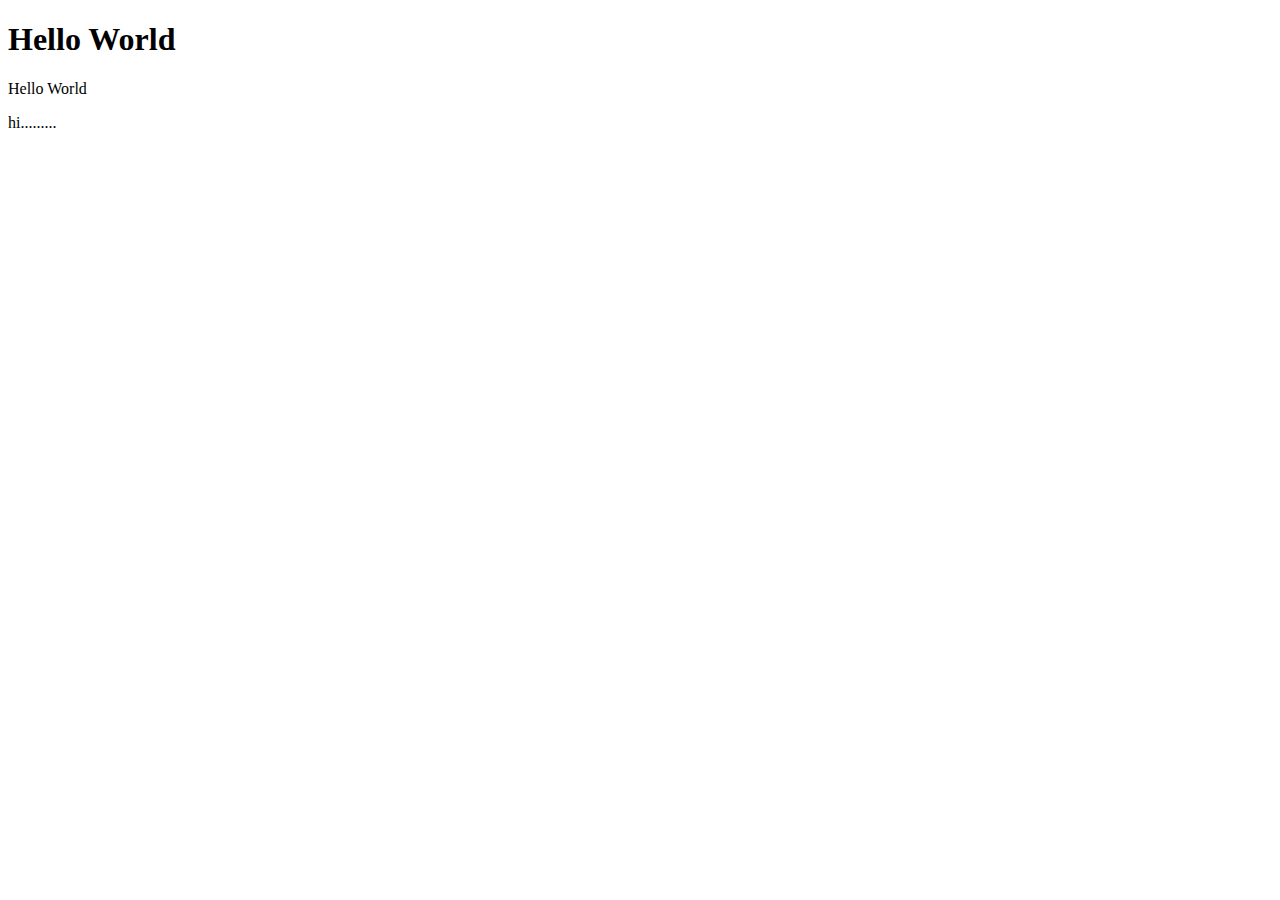
<file: index.html>
<!DOCTYPE html>
<html lang="en">
<head>
    <meta charset="UTF-8">
    <meta http-equiv="X-UA-Compatible" content="IE=edge">
    <meta name="viewport" content="width=<device-width>, initial-scale=1.0">
        <link href="https://cdn.jsdelivr.net/npm/bootstrap@5.0.2/dist/css/bootstrap.min.css" rel="stylesheet" integrity="sha384-EVSTQN3/azprG1Anm3QDgpJLIm9Nao0Yz1ztcQTwFspd3yD65VohhpuuCOmLASjC" crossorigin="anonymous">
    <title>Document</title>
</head>
<body>
    <h1>Hello World</h1>
    <p>Hello World</p>
    <script src="HelloWorld.js">

        <button class = "btn-sm">Click Me</button>

     </script>
</body>
</html>
</file>
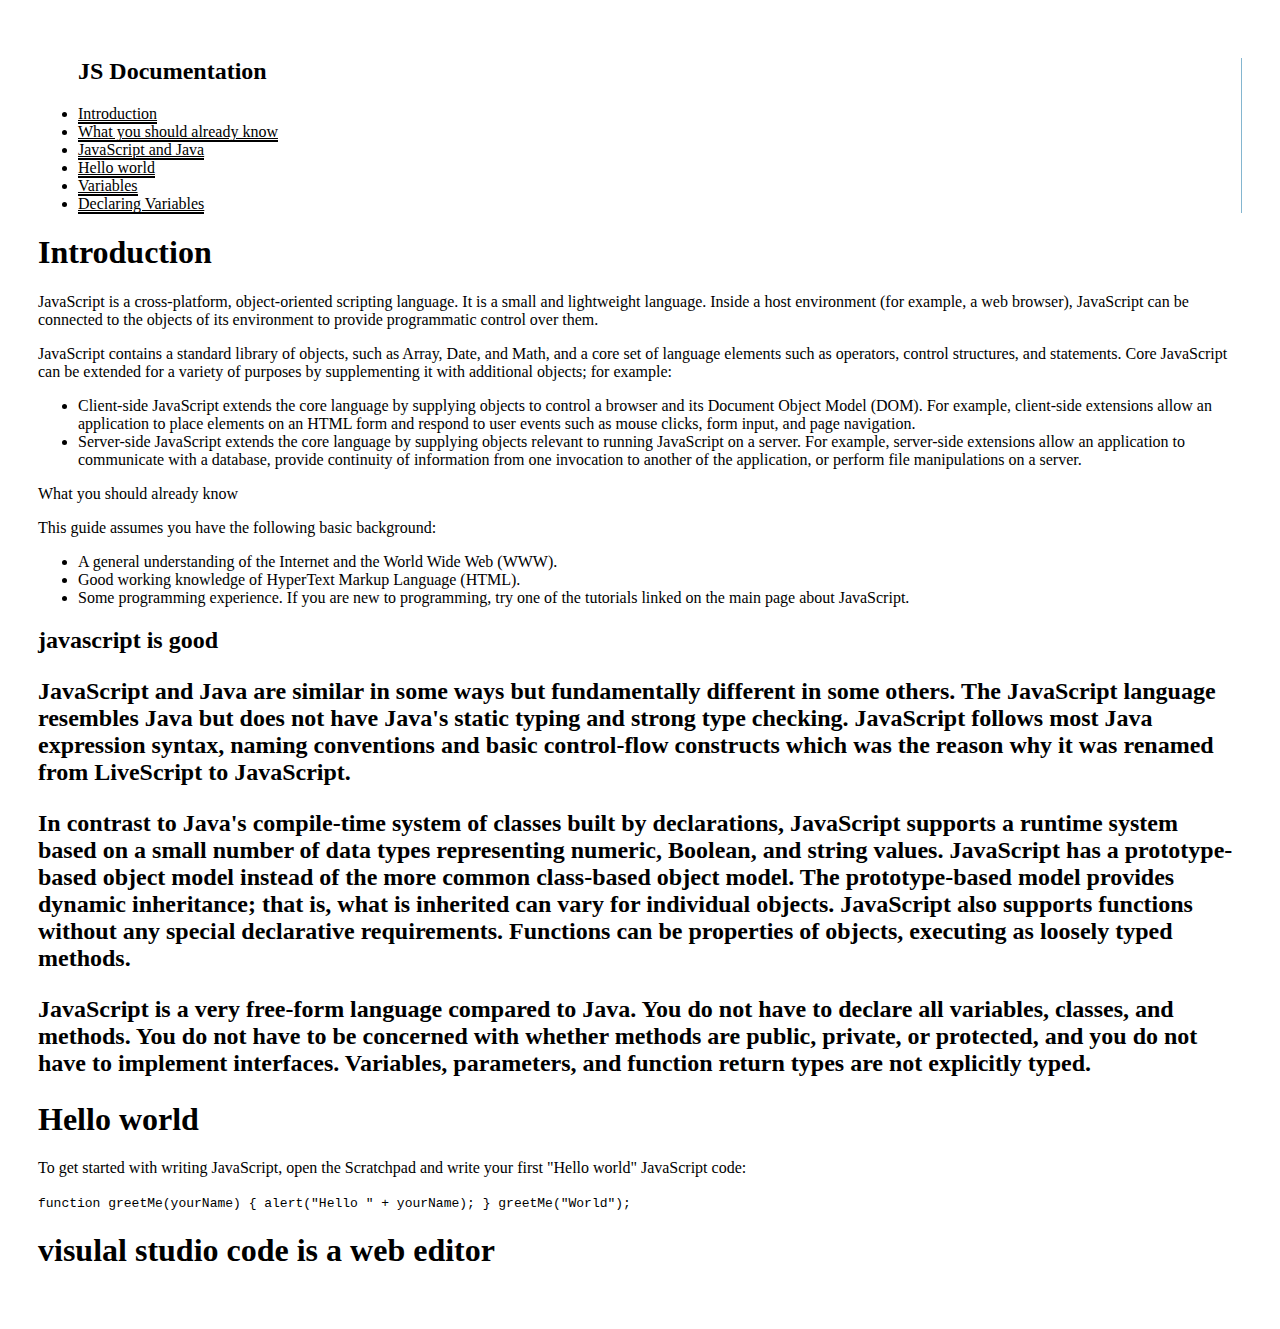
<file: documentation.html>
<!DOCTYPE html>
<html lang="en">
<head>
    <meta charset="UTF-8">
    <meta http-equiv="X-UA-Compatible" content="IE=edge">
    <meta name="viewport" content="width=device-width, initial-scale=1.0">
        
    <link href="https://cdn.jsdelivr.net/npm/bootstrap@5.0.2/dist/css/bootstrap.min.css" rel="stylesheet" integrity="sha384-EVSTQN3/azprG1Anm3QDgpJLIm9Nao0Yz1ztcQTwFspd3yD65VohhpuuCOmLASjC" crossorigin="anonymous">
<link rel="stylesheet" href="./style.css">
    <title>Document</title>
</head>
<body>
    <div class="row">
        <div class="col-md-4">    
            <ul class="nav flex-column border border-dark" id="navbar">
                <h2>JS Documentation</h2>
                <li class="nav-item">
                  <a class="nav-link " aria-current="page" href="#introduction">Introduction</a>
                </li>
                <li class="nav-item">
                  <a class="nav-link" href="#">What you should already know</a>
                </li>
                <li class="nav-item">
                  <a class="nav-link" href="#">JavaScript and Java</a>
                </li>
                <li class="nav-item">
                  <a class="nav-link " href="#" tabindex="-1" aria-disabled="true">Hello world</a>
                  <li class="nav-item">
                    <a class="nav-link" href="#" tabindex="-1" aria-disabled="true">Variables</a>
                  </li>
                  <li class="nav-item">
                    <a class="nav-link" href="#" tabindex="-1" aria-disabled="true">Declaring Variables</a>
                  </li>
                  
                </li>
              </ul>
            </div>
        
    <div class="col-md-6 description">    
    <main id="main-doc">
            <section class="main-section">
                <header>
                    <h1>Introduction</h1>
                </header>
                <section id="web_pages">
                    <p>JavaScript is a cross-platform, object-oriented scripting language. It is a small and lightweight language. Inside a host environment (for example, a web browser), JavaScript can be connected to the objects of its environment to provide programmatic control over them.</p>
                    <p>JavaScript contains a standard library of objects, such as Array, Date, and Math, and a core set of language elements such as operators, control structures, and statements. Core JavaScript can be extended for a variety of purposes by supplementing it with additional objects; for example:</p>
                    <ul>
                        <li>Client-side JavaScript extends the core language by supplying objects to control a browser and its Document Object Model (DOM). For example, client-side extensions allow an application to place elements on an HTML form and respond to user events such as mouse clicks, form input, and page navigation.</li>
                        <li>Server-side JavaScript extends the core language by supplying objects relevant to running JavaScript on a server. For example, server-side extensions allow an application to communicate with a database, provide continuity of information from one invocation to another of the application, or perform file manipulations on a server.</li>
                    </ul>
                </section>         

            </section>
            <section class="main-section">
                <header>
                    What you should already know
                </header>
                <section id="java_is_good">
                    <p>This guide assumes you have the following basic background:</p>
                    <ul>
                        <li>A general understanding of the Internet and the World Wide Web (WWW).</li>
                        <li>Good working knowledge of HyperText Markup Language (HTML).</li>
                        <li>Some programming experience. If you are new to programming, try one of the tutorials linked on the main page about JavaScript.</li>
                    </ul>
                </section>
            </section>
            <section class="main-section">
                <h2>
                    javascript is good</p>
                </2>
                <section id="javascript_is_good">
                    <p>JavaScript and Java are similar in some ways but fundamentally different in some others. The JavaScript language resembles Java but does not have Java's static typing and strong type checking. JavaScript follows most Java expression syntax, naming conventions and basic control-flow constructs which was the reason why it was renamed from LiveScript to JavaScript.</p>
                    <p>In contrast to Java's compile-time system of classes built by declarations, JavaScript supports a runtime system based on a small number of data types representing numeric, Boolean, and string values. JavaScript has a prototype-based object model instead of the more common class-based object model. The prototype-based model provides dynamic inheritance; that is, what is inherited can vary for individual objects. JavaScript also supports functions without any special declarative requirements. Functions can be properties of objects, executing as loosely typed methods.</p>
                    <p>JavaScript is a very free-form language compared to Java. You do not have to declare all variables, classes, and methods. You do not have to be concerned with whether methods are public, private, or protected, and you do not have to implement interfaces. Variables, parameters, and function return types are not explicitly typed.</p>
                </section>

            </section>
            <section class="main-section">
                <h1>
                    Hello world
                </h1>
                <section id="Hello_world">
                    <p>To get started with writing JavaScript, open the Scratchpad and write your first "Hello world" JavaScript code:</p>
                    <code>function greetMe(yourName) { alert("Hello " + yourName); }
                        greetMe("World");</code>
                </section>

            </section>
            <section class="main-section">
                <h1>
                    visulal studio code is a web editor
                </h1>
                <section id="visulal_studio_code_is_a_web_editor">

                </section>

            </section>

        </main>
</div>
</div>
</body>
</html>
</file>
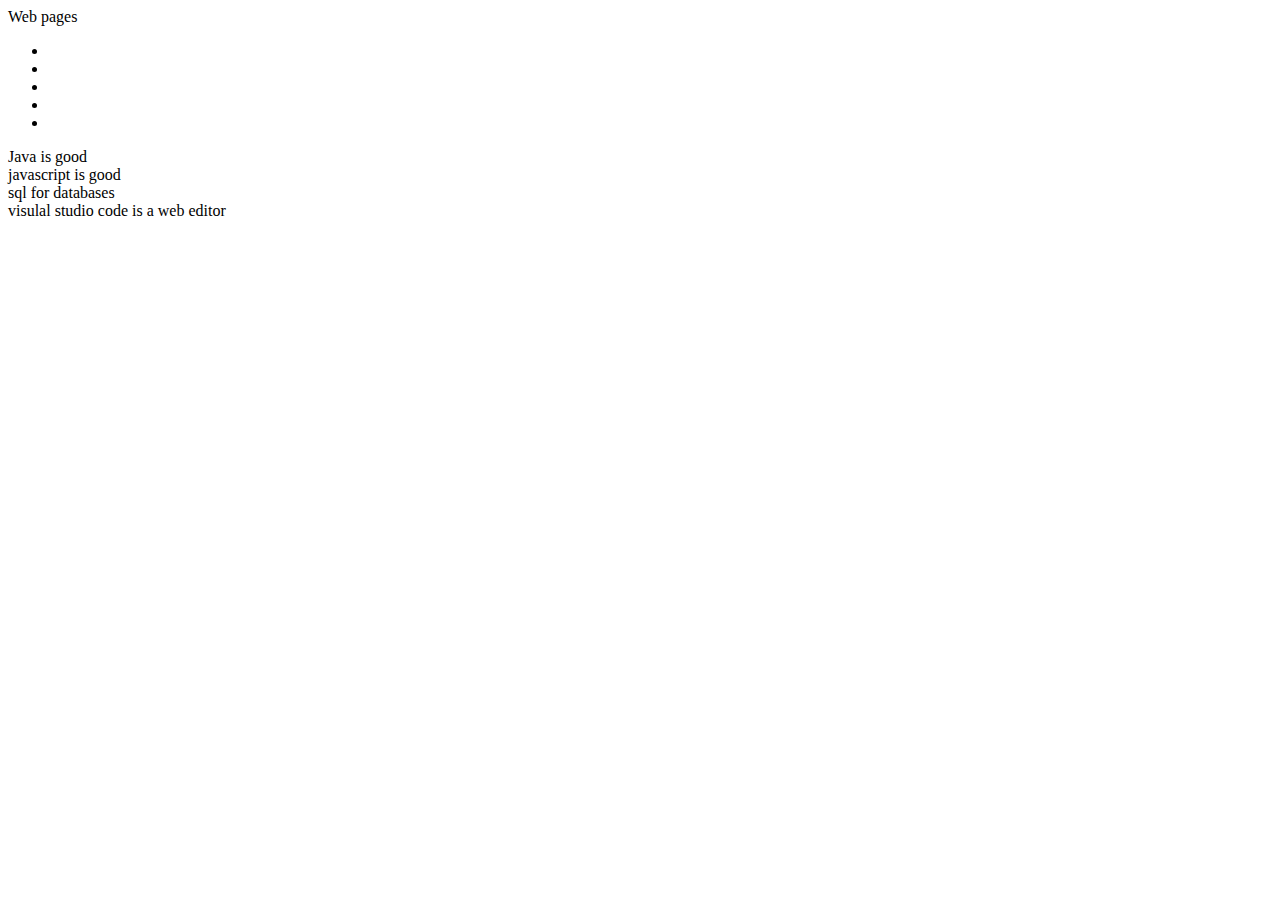
<file: Untitled-1.html>
<html>
<header>

</header>
<body>
    <main id="main-doc">
        <section class="main-section">
            <header>
                Web pages
            </header>
            <section id="web_pages">

            </section>
            <p></p>
            <p></p>
            <p></p>
            <p></p>
            <p></p>
            <p></p>
            <p></p>
            <p></p>
            <p></p>
            <p></p>
            <code></code>
            <code></code>
            <code></code>
            <code></code>
            <code></code>
            <ul>
                <li></li>
                <li></li>
                <li></li>
                <li></li>
                <li></li>
            </ul>

        </section>
        <section class="main-section">
            <header>
                Java is good
            </header>
            <section id="java_is_good">

            </section>

        </section>
        <section class="main-section">
            <header>
                javascript is good
            </header>
            <section id="javascript_is_good">

            </section>

        </section>
        <section class="main-section">
            <header>
                sql for databases
            </header>
            <section id="sql_for_databases">

            </section>

        </section>
        <section class="main-section">
            <header>
                visulal studio code is a web editor
            </header>
            <section id="visulal_studio_code_is_a_web_editor">

            </section>

        </section>

    </main>

</body>




</html>
</file>
<file: style.css>
body{
    padding:30px;
}

.navbar{
    border-width: 5px solid;
    border-color: black;
}
.nav{
    margin-left: 20px;
}
.nav-link{
    border-bottom: 2px solid black;
}

ul.nav {
    border-right: 1px solid #84B6D0;
    margin: 9px 0px;
   }


.nav-link{
    color:black;
}
.nav-link:hover{
    color: black;
}

.description{
    text-align: left;
}
</file>
